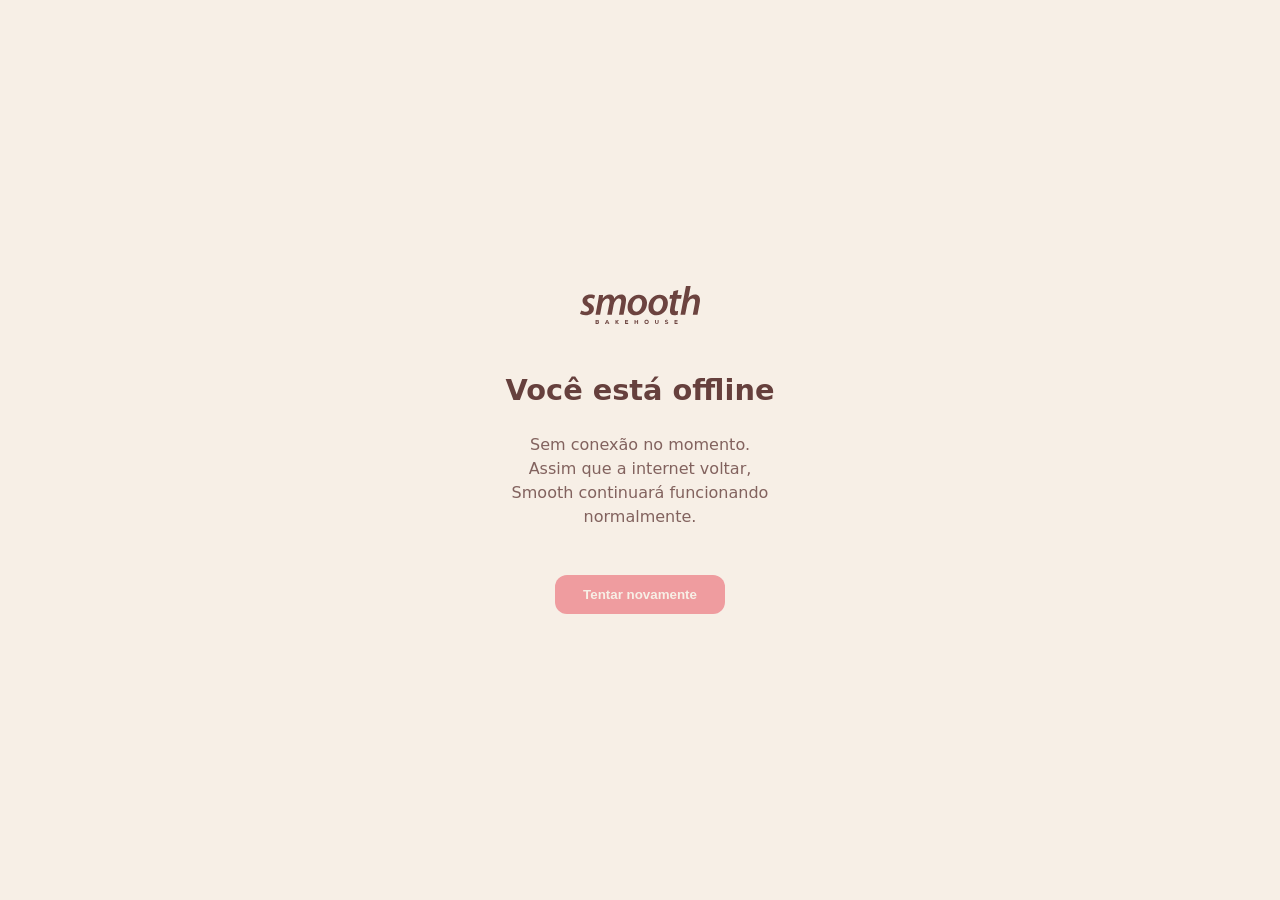
<file: offline.html>
<!DOCTYPE html>
<html lang="pt-BR">
<head>
<meta charset="UTF-8">
<meta name="viewport" content="width=device-width, initial-scale=1.0">
<title>Offline • Smooth</title>

<style>
:root{
  --rose:#EF9C9F;
  --brown:#66403D;
  --bege:#F7EFE6;
}

body{
  margin:0;
  height:100vh;
  display:flex;
  flex-direction:column;
  align-items:center;
  justify-content:center;
  background:var(--bege);
  font-family:system-ui;
  text-align:center;
  color:var(--brown);
}

.logo{
  width:120px;
  margin-bottom:30px;
  opacity:.9;
}

h1{
  font-size:1.8rem;
  margin-bottom:10px;
}

p{
  max-width:320px;
  line-height:1.5;
  opacity:.8;
}

.retry{
  margin-top:30px;
  background:var(--rose);
  border:none;
  padding:12px 28px;
  border-radius:12px;
  color: #F7EFE6;
  font-weight:600;
  cursor:pointer;
}
</style>
</head>

<body>

<img src="img/logo-off.svg" class="logo">

<h1>Você está offline</h1>

<p>
Sem conexão no momento.<br>
Assim que a internet voltar,<br>
Smooth continuará funcionando normalmente.
</p>

<button class="retry" onclick="location.reload()">
Tentar novamente
</button>

</body>
</html>
</file>
